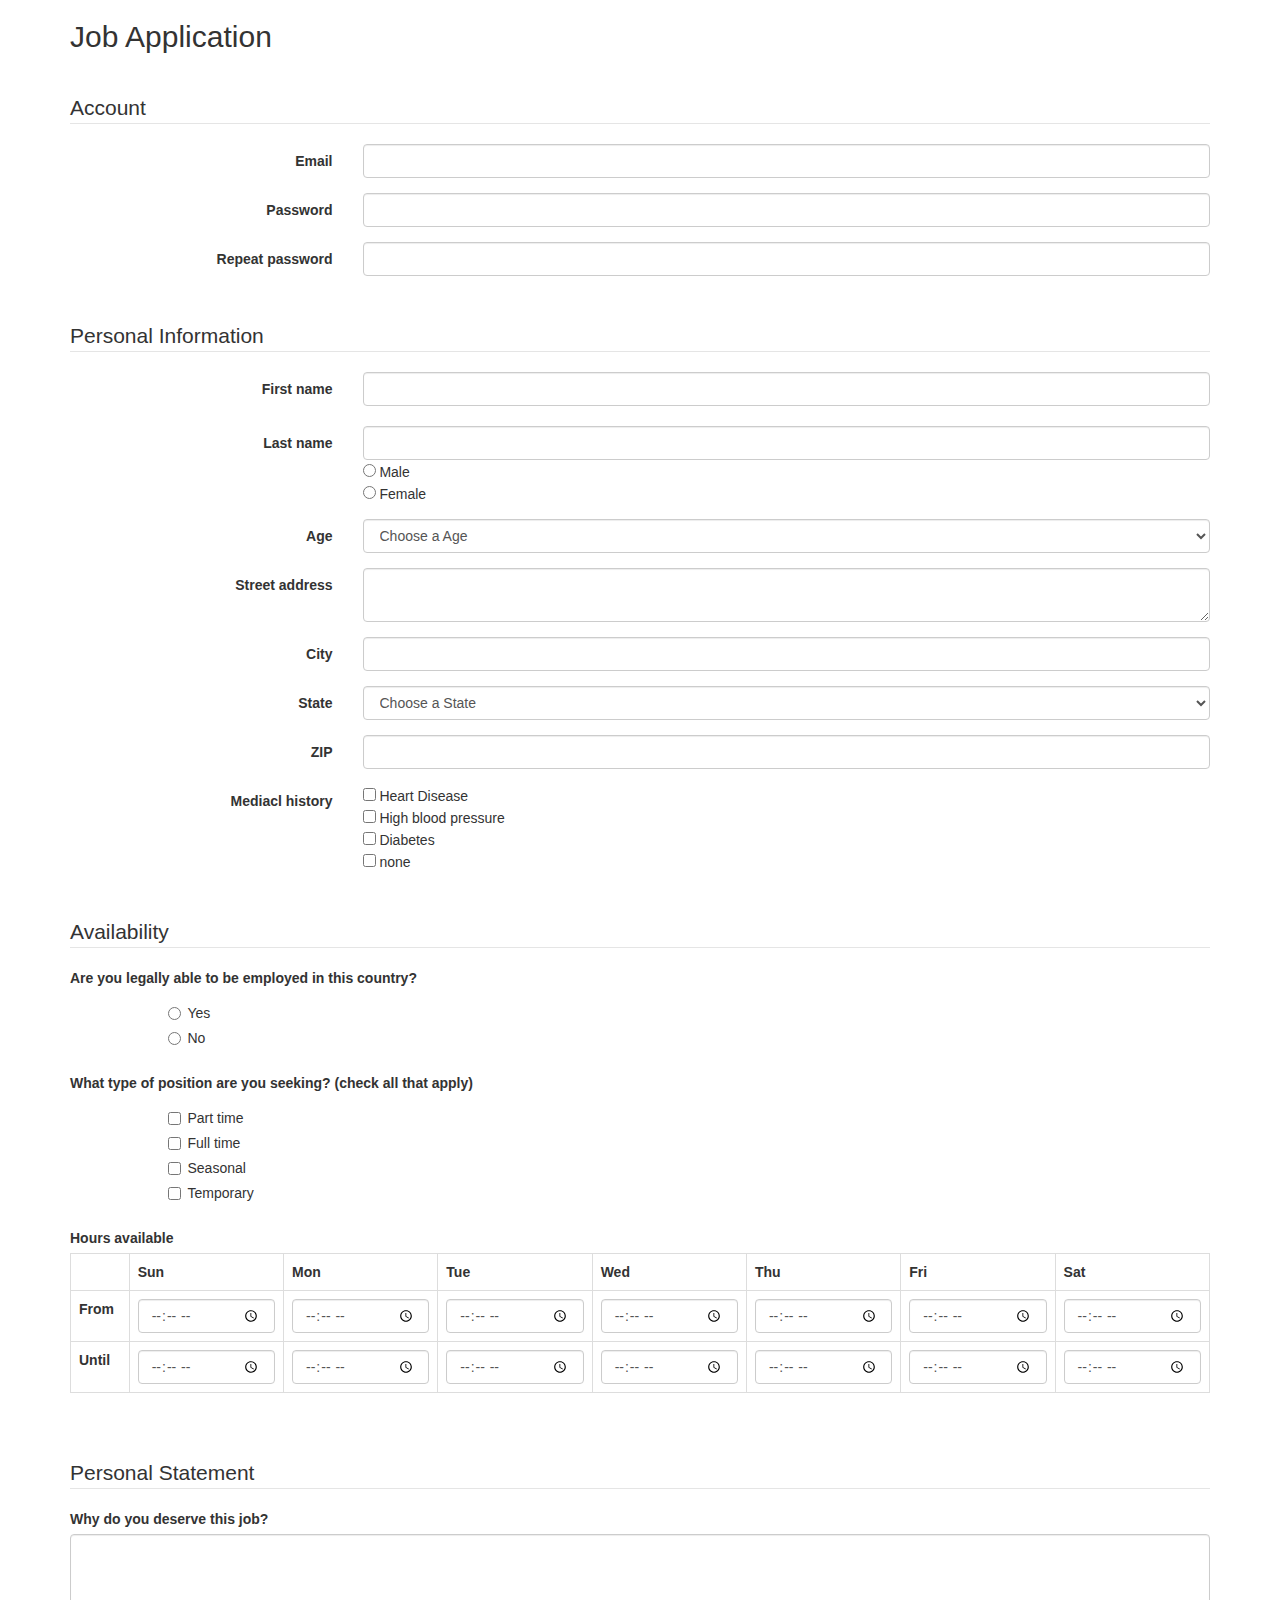
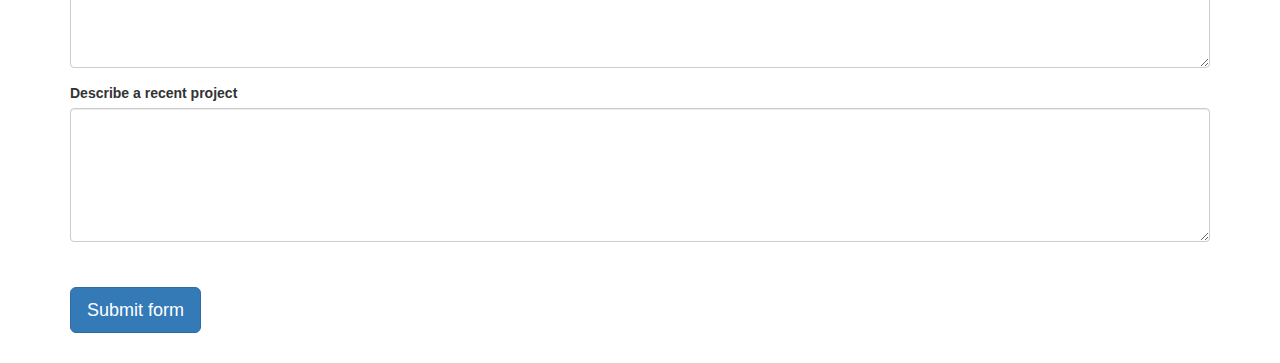
<file: jobApplicationForm.html>
<!DOCTYPE html>
<html>
<head>
	<meta charset="utf-8">
	<meta name="viewport" content="width=device-width, initial-scale=1.0">
	<title>Job Application</title>
	<link href="http://netdna.bootstrapcdn.com/bootstrap/3.0.0/css/bootstrap.min.css" rel="stylesheet">
</head>
<body>
<div class="container">

<h2>Job Application</h2>
<p>&nbsp;</p>

<form role="form" action="http://gclass.alexburner.com/formtest.php" method="post">

	<fieldset class="form-horizontal" >
    <legend>Account</legend>

		<div class="form-group">
			<label class="col-sm-3 control-label">Email</label>
			<div class="col-sm-9">
				<input class="form-control" type="text" name="email">
			</div>
    </div>

		<div class="form-group">
			<label class="col-sm-3 control-label">Password</label>
			<div class="col-sm-9">
				<input class="form-control" type="password" name="pwd">
			</div>
    </div>

		<div class="form-group">
			<label class="col-sm-3 control-label">Repeat password</label>
			<div class="col-sm-9">
				<input class="form-control" type="password" name="repeat_password">
			</div>
		</div>
	</fieldset>

	<p>&nbsp;</p>

	<fieldset class="form-horizontal" >
    <legend>Personal Information</legend>

		<div class="form-group">
			<label class="col-sm-3 control-label">First name</label>
			<div class="col-sm-9">
				<input class="form-control" type="text" name="firstname"><br>
      </div>

      <label class="col-sm-3 control-label">Last name</label>
			<div class="col-sm-9">
        <input class="form-control" type="text" name="lastname">
        <input type="radio" name="gender" value="male" > Male<br>
        <input type="radio" name="gender" value="female"> Female
      </div>
    </div>

    <div class="form-group">
			<label class="col-sm-3 control-label">Age</label>
			<div class="col-sm-9">
        <select class="form-control" name="age">
          <option value="" selected="true">Choose a Age</option>
          <option value="18-25">18 to 25</option>
          <option value="26-30">26 to 30</option>
          <option value="31-35">31 to 35</option>
          <option value="36+">36 or above</option>
        </select>
      </div>
    </div>

		<div class="form-group">
			<label class="col-sm-3 control-label">Street address</label>
			<div class="col-sm-9">
        <textarea class="form-control" name="street"></textarea>
			</div>
    </div>

		<div class="form-group">
			<label class="col-sm-3 control-label">City</label>
			<div class="col-sm-9">
				<input class="form-control" type="text" name="city">
			</div>
		</div>
		<div class="form-group">
			<label class="col-sm-3 control-label">State</label>
			<div class="col-sm-9">
				<select class="form-control" name="state">
					<option value="" selected="true">Choose a State</option>
					<option value="AL">Alabama</option>
					<option value="AK">Alaska</option>
					<option value="AZ">Arizona</option>
					<option value="AR">Arkansas</option>
					<option value="CA">California</option>
					<option value="CO">Colorado</option>
					<option value="CT">Connecticut</option>
					<option value="DE">Delaware</option>
					<option value="DC">District of Columbia</option>
					<option value="FL">Florida</option>
					<option value="GA">Georgia</option>
					<option value="HI">Hawaii</option>
					<option value="ID">Idaho</option>
					<option value="IL">Illinois</option>
					<option value="IN">Indiana</option>
					<option value="IA">Iowa</option>
					<option value="KS">Kansas</option>
					<option value="KY">Kentucky</option>
					<option value="LA">Louisiana</option>
					<option value="ME">Maine</option>
					<option value="MD">Maryland</option>
					<option value="MA">Massachusetts</option>
					<option value="MI">Michigan</option>
					<option value="MN">Minnesota</option>
					<option value="MS">Mississippi</option>
					<option value="MO">Missouri</option>
					<option value="MT">Montana</option>
					<option value="NE">Nebraska</option>
					<option value="NV">Nevada</option>
					<option value="NH">New Hampshire</option>
					<option value="NJ">New Jersey</option>
					<option value="NM">New Mexico</option>
					<option value="NY">New York</option>
					<option value="NC">North Carolina</option>
					<option value="ND">North Dakota</option>
					<option value="OH">Ohio</option>
					<option value="OK">Oklahoma</option>
					<option value="OR">Oregon</option>
					<option value="PA">Pennsylvania</option>
					<option value="RI">Rhode Island</option>
					<option value="SC">South Carolina</option>
					<option value="SD">South Dakota</option>
					<option value="TN">Tennessee</option>
					<option value="TX">Texas</option>
					<option value="UT">Utah</option>
					<option value="VT">Vermont</option>
					<option value="VA">Virginia</option>
					<option value="WA">Washington</option>
					<option value="WV">West Virginia</option>
					<option value="WI">Wisconsin</option>
					<option value="WY">Wyoming</option>
				</select>
			</div>
		</div>
		<div class="form-group">
			<label class="col-sm-3 control-label">ZIP</label>
			<div class="col-sm-9">
				<input class="form-control" type="text" name="zip">
      </div>

    </div>

    <div class="form-group">
      <label class="col-sm-3 control-label">Mediacl history</label>
      <div class="col-sm-9">
        <input type="checkbox" name="medical-history" value="heart-disease"> Heart Disease<br>
        <input type="checkbox" name="medical-history" value="high-blood-presure"> High blood pressure<br>
        <input type="checkbox" name="medical-history" value="diabetes"> Diabetes<br>
        <input type="checkbox" name="medical-history" value="none"> none<br>
      </div>
    </div>

	</fieldset>

	<p>&nbsp;</p>

	<fieldset>
		<legend>Availability</legend>
		<div class="form-group row">
			<label class="col-sm-12 control-label">Are you legally able to be employed in this country?</label>
			<div class="col-sm-offset-1 col-sm-11">
				<div class="radio">
					<label>
						<input type="radio" name="legal" value="yes">Yes
					</label>
				</div>
				<div class="radio">
					<label>
						<input type="radio" name="legal" value="no">No
					</label>
				</div>
			</div>
		</div>
		<div class="form-group row">
			<label class="col-sm-12 control-label">What type of position are you seeking? (check all that apply)</label>
			<div class="col-sm-offset-1 col-sm-11">
				<div class="checkbox">
					<label>
						<input type="checkbox" name="position_pt" value="parttime">
						Part time
					</label>
				</div>
				<div class="checkbox">
					<label>
						<input type="checkbox" name="position_ft" value="fulltime">
						Full time
					</label>
				</div>
				<div class="checkbox">
					<label>
						<input type="checkbox" name="position_sl" value="seasonal">
						Seasonal
					</label>
				</div>
				<div class="checkbox">
					<label>
						<input type="checkbox" name="position_tp" value="temporary">
						Temporary
					</label>
				</div>
			</div>
		</div>
		<div class="form-group row">
			<label class="col-sm-12 control-label">Hours available</label>
			<div class="col-sm-12">
				<table class="table table-bordered">
					<tr>
						<td></td>
						<th>Sun</th>
						<th>Mon</th>
						<th>Tue</th>
						<th>Wed</th>
						<th>Thu</th>
						<th>Fri</th>
						<th>Sat</th>
					</tr>
					<tr>
						<th>From</th>
						<td><input class="form-control" type="time" name="su_from"></td>
						<td><input class="form-control" type="time" name="mo_from"></td>
						<td><input class="form-control" type="time" name="tu_from"></td>
						<td><input class="form-control" type="time" name="we_from"></td>
						<td><input class="form-control" type="time" name="th_from"></td>
						<td><input class="form-control" type="time" name="fr_from"></td>
						<td><input class="form-control" type="time" name="sa_from"></td>
					</tr>
					<tr>
						<th>Until</th>
						<td><input class="form-control" type="time" name="su_until"></td>
						<td><input class="form-control" type="time" name="mo_until"></td>
						<td><input class="form-control" type="time" name="tu_until"></td>
						<td><input class="form-control" type="time" name="we_until"></td>
						<td><input class="form-control" type="time" name="th_until"></td>
						<td><input class="form-control" type="time" name="fr_until"></td>
						<td><input class="form-control" type="time" name="sa_until"></td>
					</tr>
				</table>
			</div>
		</div>
	</fieldset>

	<p>&nbsp;</p>

	<fieldset>
		<legend>Personal Statement</legend>
		<div class="form-group">
			<label class="control-label">Why do you deserve this job?</label>
			<textarea class="form-control" name="deserve" rows="6"></textarea>
		</div>
		<div class="form-group">
			<label class="control-label">Describe a recent project</label>
			<textarea class="form-control" name="project" rows="6"></textarea>
		</div>
	</fieldset>

	<p>&nbsp;</p>

	<input class="btn btn-primary btn-lg" type="submit" value="Submit form">

	<p>&nbsp;</p>

</form>
</div><!-- close .container -->
</body>
</html>
</file>
